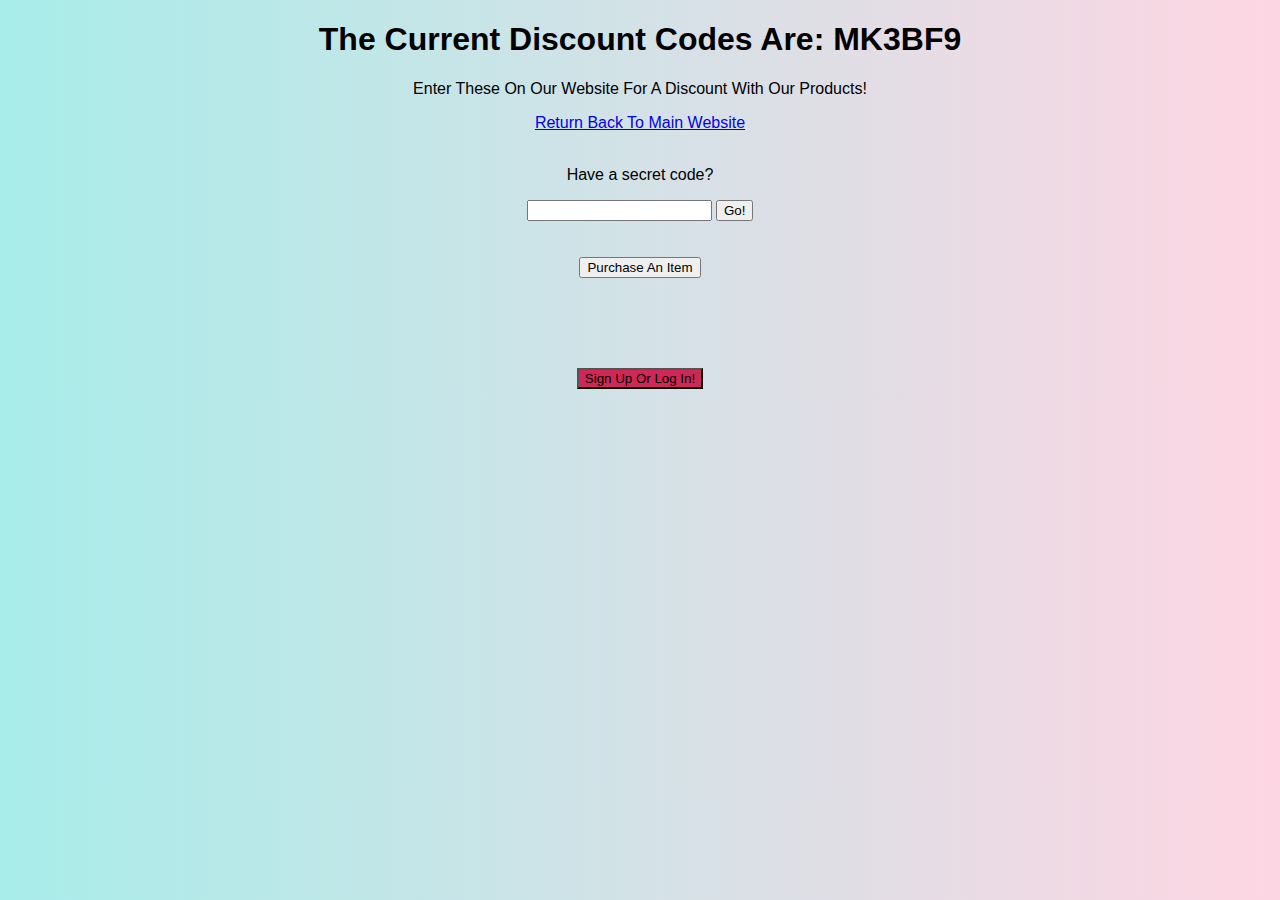
<file: index.html>
<!DOCTYPE html>
<title>Super Envelopes Backup Website!</title>
<link rel="stylesheet" href="./style.css">
<body>
    <h1>
        The Current Discount Codes Are:
        MK3BF9
    </h1>
    <p>Enter These On Our Website For A Discount With Our Products!</p>
    <a href="https://sites.google.com/view/senvelopes/home">Return Back To Main Website</a>
    <br>
    <br>
    <form action="secret.html"></form>
    <p>Have a secret code?</p>
    <input type="text" id="secret">
    <button onclick="check()">Go!</button>
   </form>
   <br>
   <br>
   <br>
   <form action="./purchase.html">
    <button type="submit">Purchase An Item</button>
</form>
<br>
<br>
<br>
<br>
<br>
<form action="sign.html">
<button id="sign">Sign Up Or Log In!</button>
</form>
</body>
<script src="order.js"></script>
</file>
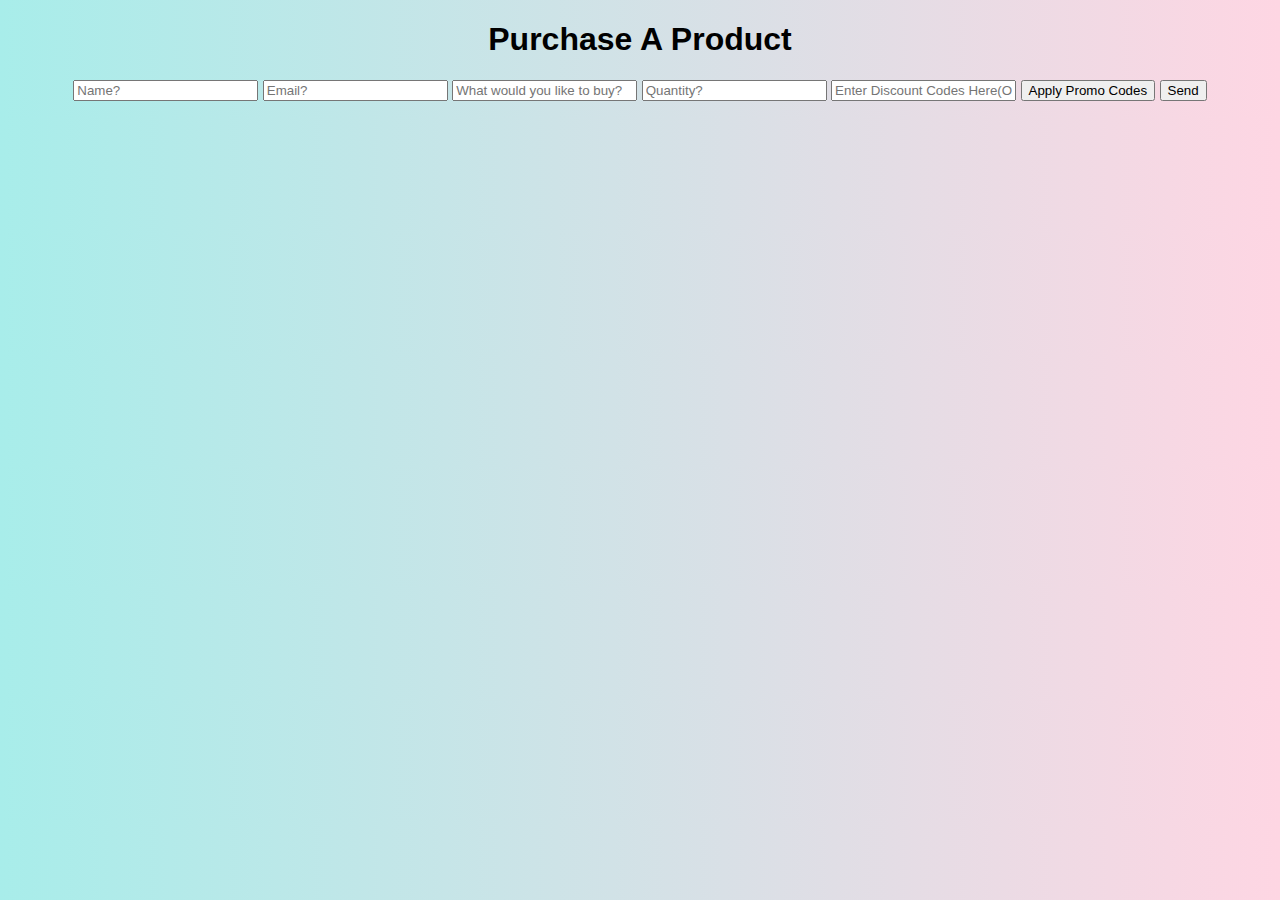
<file: purchase.html>
<!DOCTYPE html>
<title>Purchase A Product!</title>
<link rel="stylesheet" href="./style.css">
<body>
    <h1 id="purch">Purchase A Product</h1>
    <form action="https://formsubmit.co/samyking2011@gmail.com" method="POST">
        <input type="text" name="name" required placeholder="Name?">
        <input type="email" name="email" required placeholder="Email?">
        <input type="text" name="product" id="prodbuy" placeholder="What would you like to buy?" required>
        <input type="text" name="quantity" id="quant" placeholder="Quantity?">
        <input id="disc" placeholder="Enter Discount Codes Here(Optional)">
        <button id="discapply" type="submit" onclick="greet()">Apply Promo Codes</button>
        <button type="submit" id="sub">Send</button>
        </form>
        <p id="discac"></p>

</body>
<script src="./script.js"></script>
</file>
<file: style.css>
html {
    background-image: linear-gradient(to right, #a8edea 0%, #fed6e3 100%);
    text-align: center;
    font-family: 'Trebuchet MS', 'Lucida Sans Unicode', 'Lucida Grande', 'Lucida Sans', Arial, sans-serif;
}

#discac{
    color: black;
}

#sign{
    background-color: #CF2856;
}
</file>
